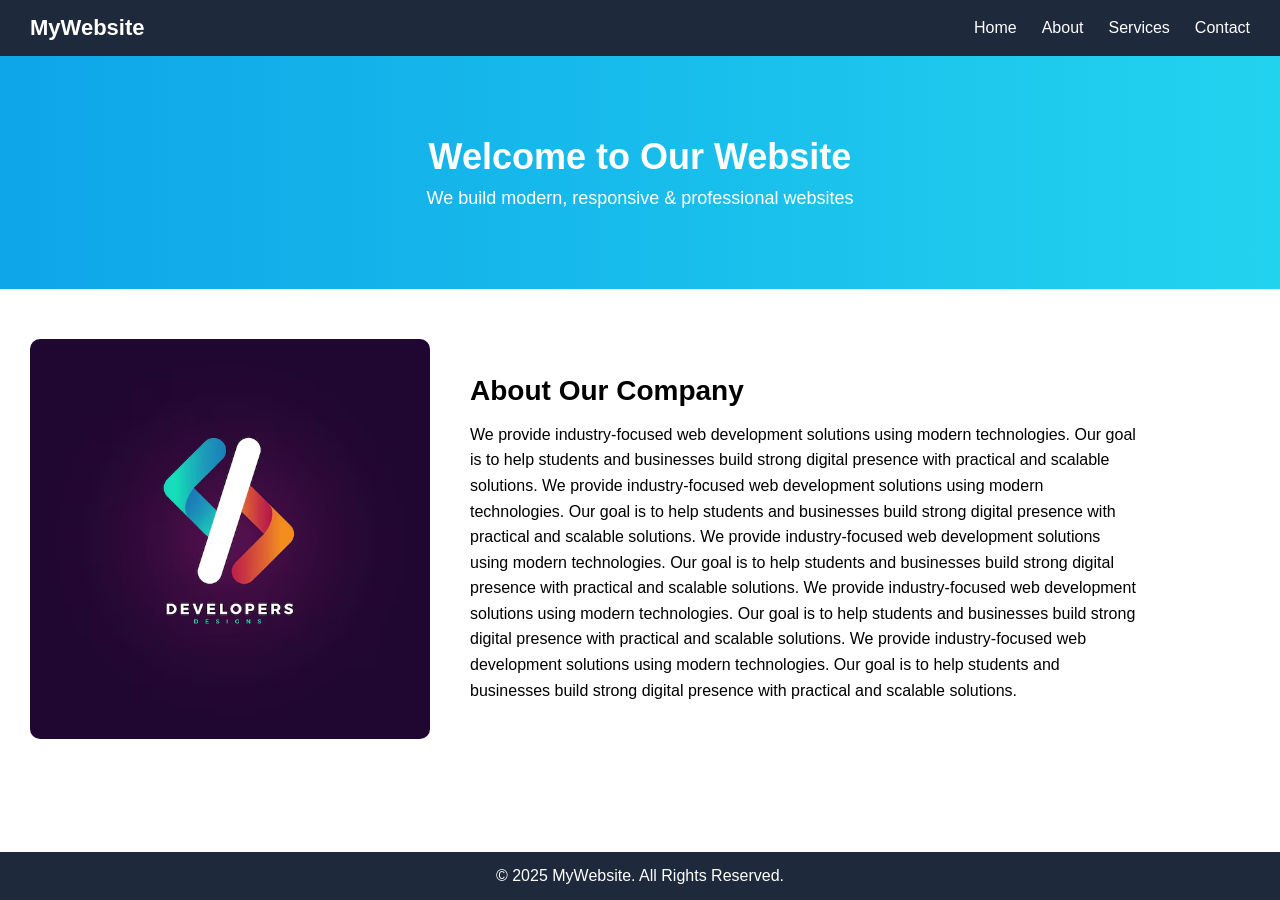
<file: practicals/index.html>
<!DOCTYPE html>
<html lang="en">
<head>
<meta charset="UTF-8">
<meta name="viewport" content="width=device-width, initial-scale=1.0">
<title>Responsive Home Page</title>

<style>
* {
    margin: 0;
    padding: 0;
    box-sizing: border-box;
}

body {
    font-family: Arial, sans-serif;
    min-height: 100vh;
    display: flex;
    flex-direction: column;
}

/* ================= HEADER ================= */
header {
    background: #1e293b;
    color: #fff;
    padding: 15px 30px;
}

.header-container {
    display: flex;
    align-items: center;
    justify-content: space-between;
}

.logo {
    font-size: 22px;
    font-weight: bold;
}

nav ul {
    list-style: none;
    display: flex;
    gap: 25px;
}

nav ul li a {
    color: #fff;
    text-decoration: none;
    font-size: 16px;
}

nav ul li a:hover {
    text-decoration: underline;
}

/* ================= BANNER ================= */
.banner {
    background: linear-gradient(to right, #0ea5e9, #22d3ee);
    color: #fff;
    padding: 80px 20px;
    text-align: center;
}

.banner h1 {
    font-size: 36px;
    margin-bottom: 10px;
}

.banner p {
    font-size: 18px;
}

/* ================= MAIN CONTENT ================= */
main {
    flex: 1;
    padding: 50px 30px;
}

.content {
    display: flex;
    gap: 40px;
    align-items: center;
}

.content img {
    width: 45%;
    max-width: 400px;
    border-radius: 10px;
}

.description {
    width: 55%;
}

.description h2 {
    margin-bottom: 15px;
    font-size: 28px;
}

.description p {
    font-size: 16px;
    line-height: 1.6;
}

/* ================= FOOTER ================= */
footer {
    background: #1e293b;
    color: #fff;
    text-align: center;
    padding: 15px;
}

/* ================= RESPONSIVE ================= */
@media (max-width: 768px) {

    .header-container {
        flex-direction: column;
        gap: 10px;
    }

    nav ul {
        flex-direction: column;
        align-items: center;
        gap: 10px;
    }

    .content {
        flex-direction: column;
        text-align: center;
    }

    .content img,
    .description {
        width: 100%;
    }

    .banner h1 {
        font-size: 28px;
    }
}
</style>
</head>

<body>

<!-- HEADER -->
<header>
    <div class="header-container">
        <div class="logo">MyWebsite</div>
        <nav>
            <ul>
                <li><a href="#">Home</a></li>
                <li><a href="#">About</a></li>
                <li><a href="#">Services</a></li>
                <li><a href="#">Contact</a></li>
            </ul>
        </nav>
    </div>
</header>

<!-- BANNER -->
<section class="banner">
    <h1>Welcome to Our Website</h1>
    <p>We build modern, responsive & professional websites</p>
</section>

<!-- MIDDLE CONTENT -->
<main>
    <div class="content">
        <img src="img.jpg" alt="Sample Image">
        <div class="description">
            <h2>About Our Company</h2>
            <p>
                We provide industry-focused web development solutions using modern
                technologies. Our goal is to help students and businesses build
                strong digital presence with practical and scalable solutions.
                  We provide industry-focused web development solutions using modern
                technologies. Our goal is to help students and businesses build
                strong digital presence with practical and scalable solutions.
                  We provide industry-focused web development solutions using modern
                technologies. Our goal is to help students and businesses build
                strong digital presence with practical and scalable solutions.
                  We provide industry-focused web development solutions using modern
                technologies. Our goal is to help students and businesses build
                strong digital presence with practical and scalable solutions.
                  We provide industry-focused web development solutions using modern
                technologies. Our goal is to help students and businesses build
                strong digital presence with practical and scalable solutions.
            </p>
        </div>
    </div>
</main>

<!-- FOOTER -->
<footer>
    © 2025 MyWebsite. All Rights Reserved.
</footer>

</body>
</html>
</file>
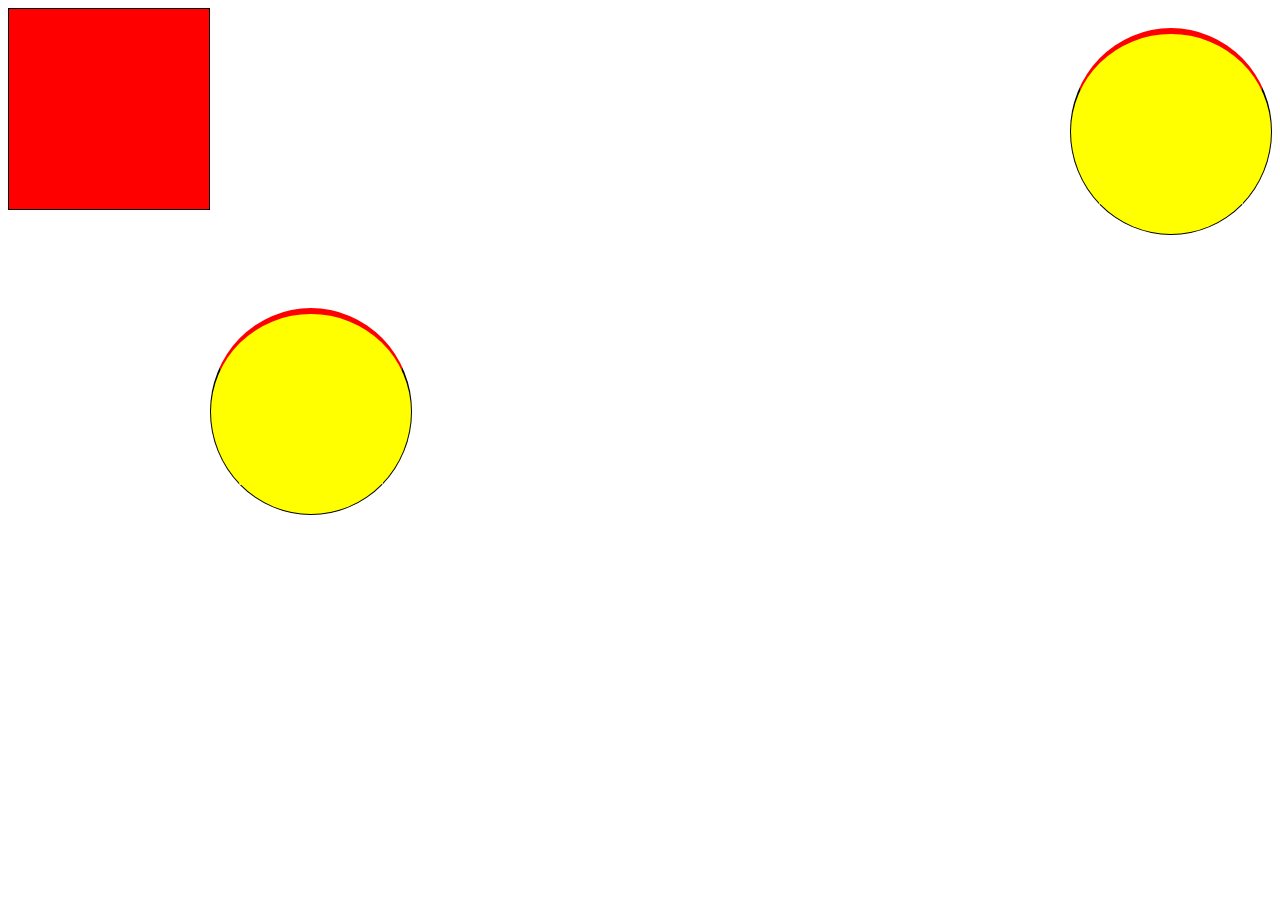
<file: practicals/animation.html>
<html>
    <head>
        <style>
            .box
            {
                border: 1px solid black;
                height: 200px;
                width: 200px;
                background-color: red;
                animation: moveBox 1s ease-in-out infinite alternate;
                float: left;
            }
            .box2
            {
                border: 1px solid black;
                height: 200px;
                width: 200px;
                margin-top: 300px;
                background-color: yellow;
                animation: spin 1s ease-in-out infinite alternate;
                border-radius: 50%;
                border-top: 6px solid red;
                float: left;

            }

             .box3
            {
                border: 1px solid black;
                height: 200px;
                width: 200px;
                margin-top: 20px;
                background-color: yellow;
                animation: bounce 0.2s infinite alternate;
                border-radius: 50%;
                border-top: 6px solid red;
                position: relative;
                float: right;
            }

            @keyframes moveBox
            {
                form{
                    transform: translateX(0);
                }
                to 
                {
                    transform: translateX(300px);
                }
            }

             @keyframes spin
            {
                form{
                    transform: rotate(0deg);
                }
                to 
                {
                    transform: rotate(360deg);
                }
            }

             @keyframes bounce
            {
                form{
                   top: 0;
                }
                to 
                {
                    top: 200px;
                }
            }
        </style>
    </head>
    <body>
        <div class="box"></div>
        <div class="box2"></div>
         <div class="box3"></div>
    </body>
</html>
</file>
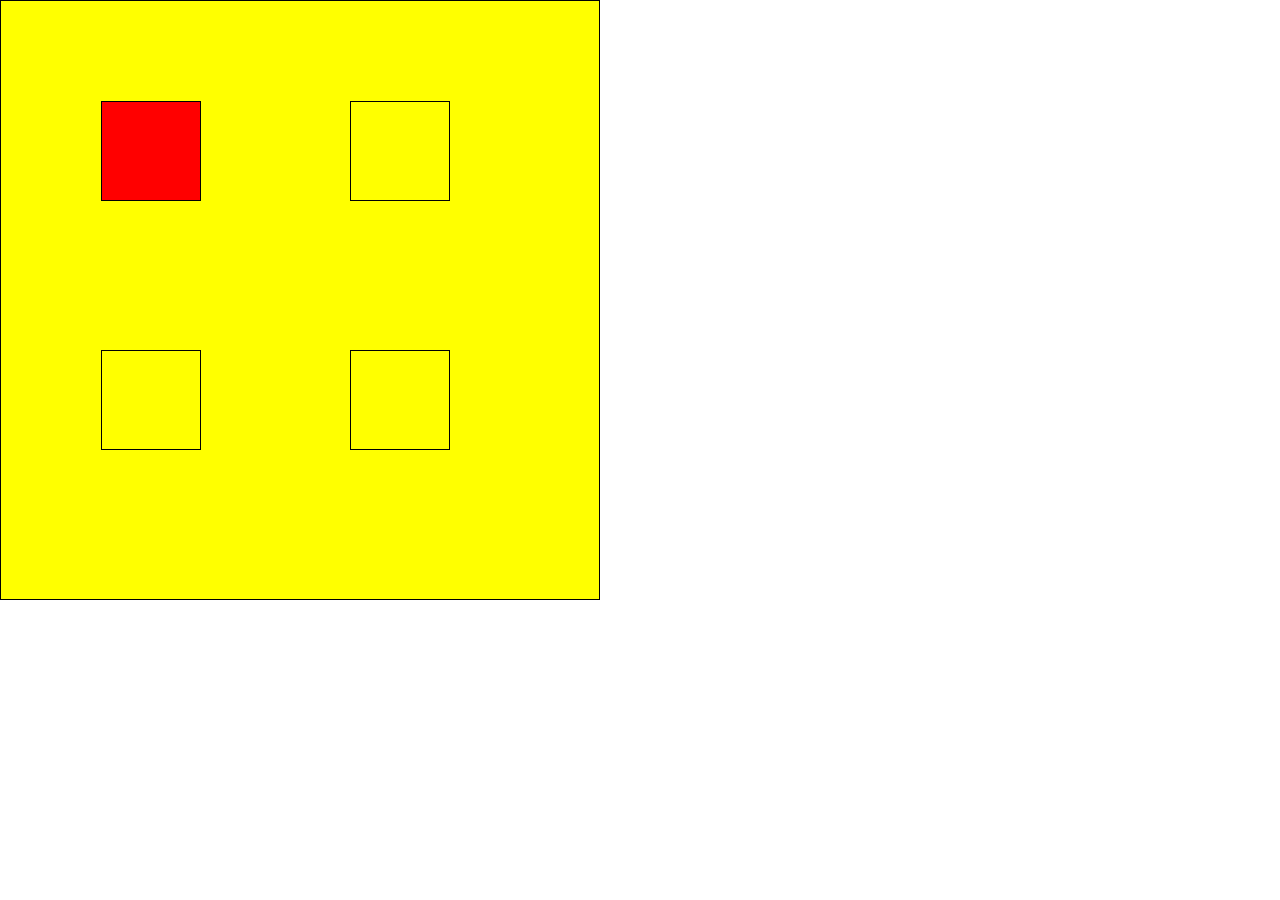
<file: practicals/div.html>
<!DOCTYPE html>
<html>
    <head>
        <link rel="stylesheet" href="div.css" type="text/css">
    </head>
    <body>
        <div id="d1" class="dc">
            <div id="d1a"></div>
            <div id="d1b"></div>
            <div id="d1c"></div>
             <div id="d1d"></div>

        </div>
        <div id="d2"></div>
    </body>
</html>
</file>
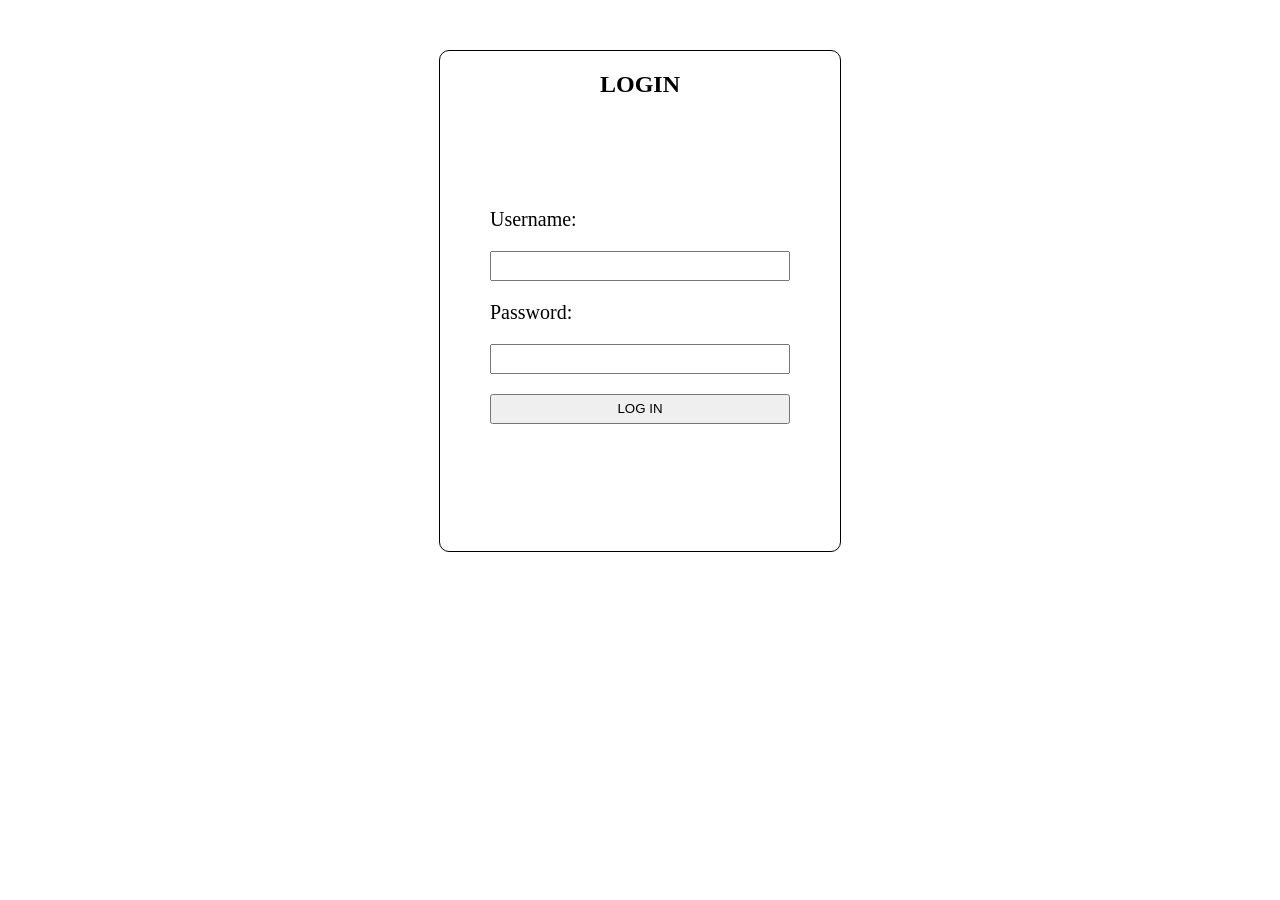
<file: practicals/login.html>
<html>
    <head>
        <style>
            .container
            {
                border: 1px solid black;
                height: 500px;
                width: 400px;
                margin-top: 50px;
                border-radius: 10px;
            }
            
            table
            {
                border-collapse: collapse;
                margin-top: 100px;
                font-size: 20px;
                width: 300px;
            }
            input
            {
                height: 30px;
                width: 300px;
            }

            
        </style>
    </head>
    <body>
       <center><div class="container">
            <form action="#" method="post" enctype="multipart/form-data">
                <center><h2>LOGIN</h2></center>
                <table  cellspacing="10px" cellpadding="10px">
                    <tr>
                        <td>Username:</td>
                    </tr>
                    <tr>
                        <td ><input type="text" name="uname"></td>
                    </tr>
                    <tr>
                        <td>Password:</td>
                    </tr>
                    <tr>
                        <td ><input type="password" name="uname"></td>
                    </tr>
                    <tr>
                       <td><center><input type="submit" value="LOG IN"></center></td>
                    </tr>
                </table>
            </form></center>
        </div>
    </body>
</html>
</file>
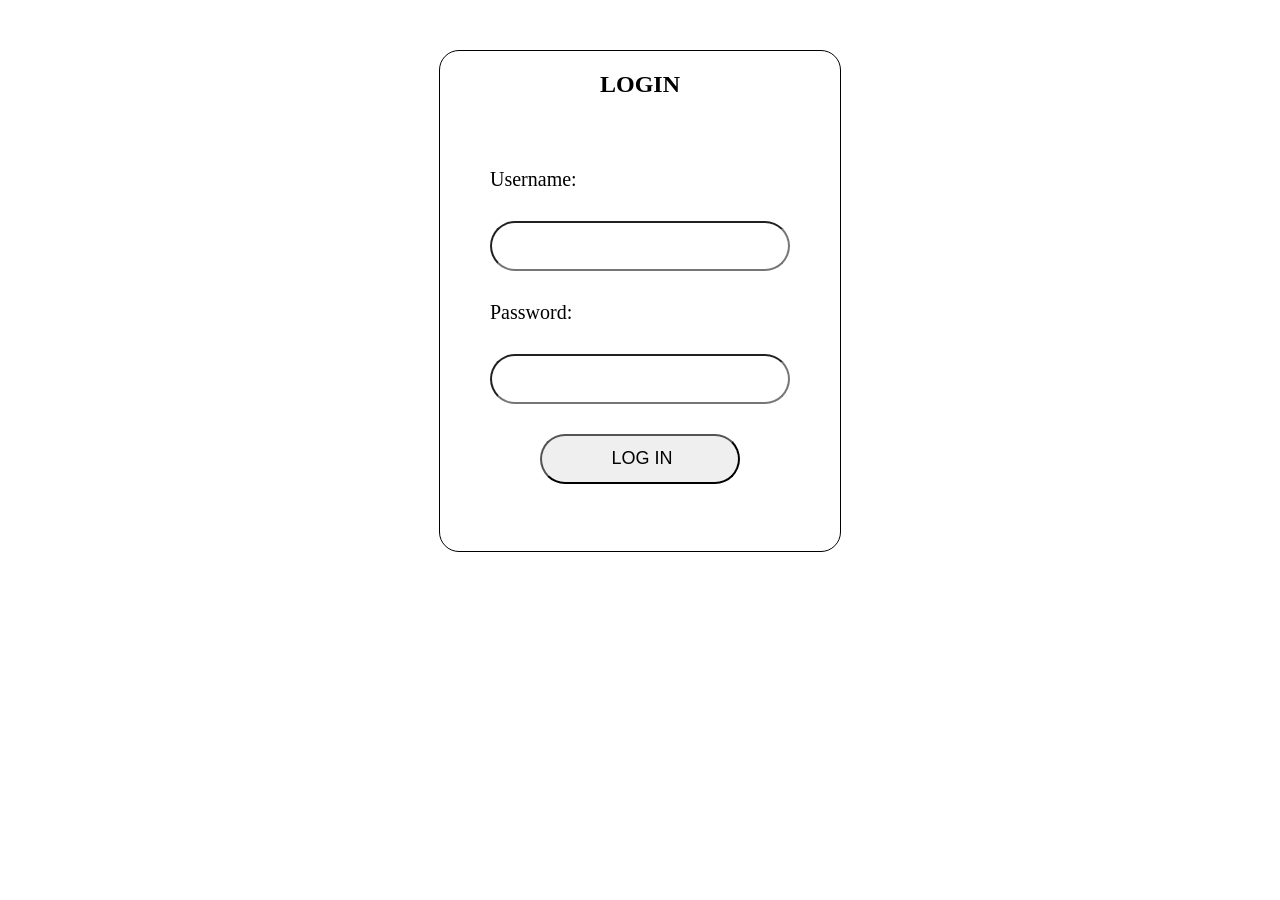
<file: practicals/loginform.html>
<html>
    <head>
        <style>
            .container
            {
                border: 1px solid black;
                height: 500px;
                width: 400px;
                margin-top: 50px;
                border-radius: 20px;
            }

            table
            {
                margin-top: 50px;
                font-size: 20px;
                width: 300px;
                
            }

            input
            {
                width: 300px;
                height: 50px;
                border-radius: 30px;
                font-size: 18px;
                padding-left: 10px;
            }

        </style>
    </head>
    <body>
        <center><div class="container">
            <form action="#" method="post" enctype="multipart/form-data">
                <center><h2>LOGIN</h2></center>
                <table  cellspacing="10px" cellpadding="10px">
                    <tr>
                        <td>Username:</td>
                    </tr>
                    <tr>
                        <td><input type="text" name="uname"></td>
                    </tr>
                     <tr>
                        <td>Password:</td>
                    </tr>
                    <tr>
                        <td><input type="password" name="uname"></td>
                    </tr>
                     <tr>
                        <td><center><input type="submit" value="LOG IN" style="width: 200px;"></center></td>
                    </tr>
                </table>


            </form>

        </div></center>
    </body>
</html>
</file>
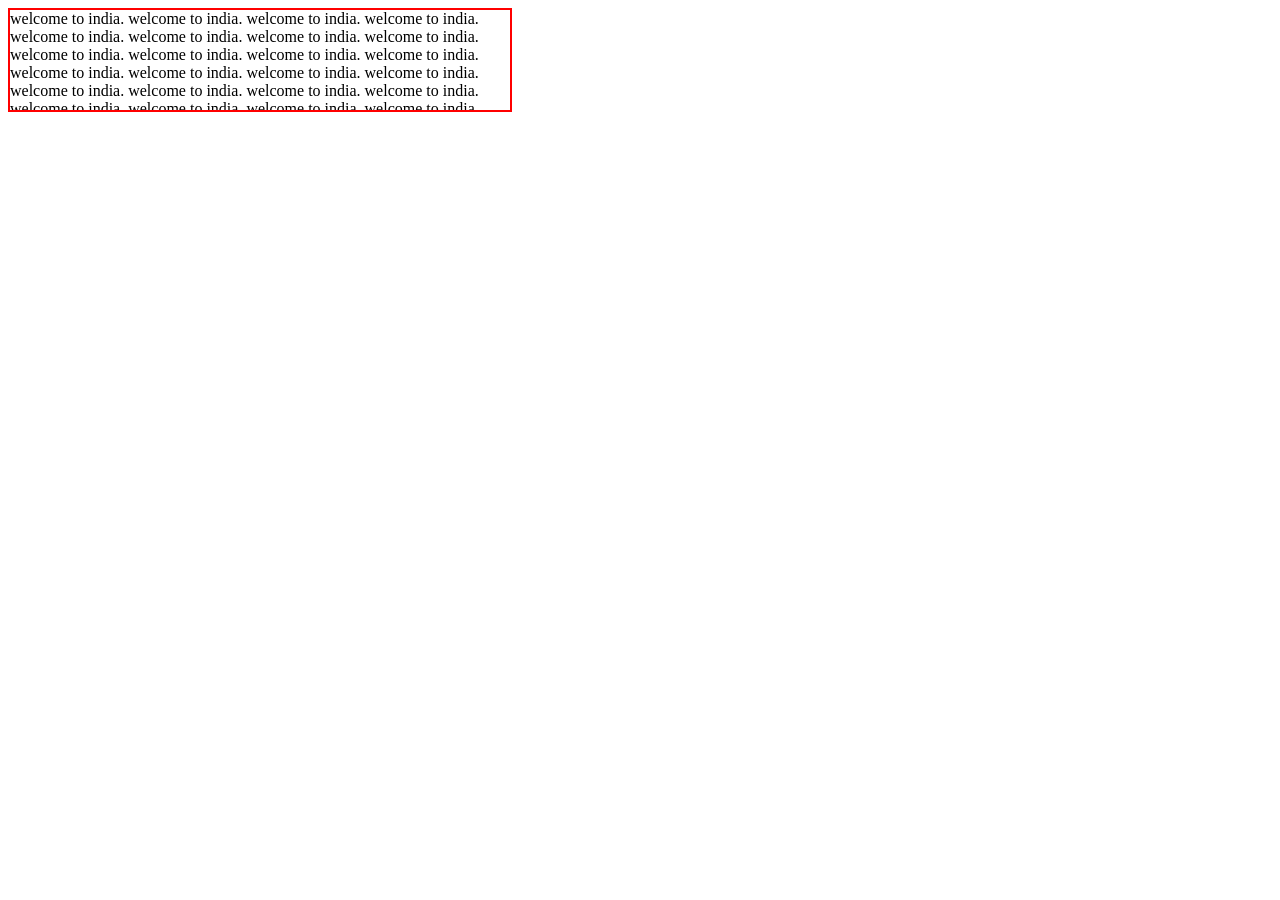
<file: practicals/overflow.html>
<html>
    <head>
        <title>Somayu Infotech</title>
        <meta name="viewport" content="width=device-width,initial-scale=1.0">
        <style>
           .overflow
           {
            width: 500px;
            height: 100px;
            border: 2px solid red;
            overflow-x:hidden;
            overflow-y: scroll;
           }
        </style>
    </head>
    <body>
        <div class="overflow">
            welcome to india. welcome to india. welcome to india. welcome to india. welcome to india. welcome to india. welcome to india. welcome to india. welcome to india. welcome to india. welcome to india. welcome to india. welcome to india. welcome to india. welcome to india. welcome to india. welcome to india. welcome to india. welcome to india. welcome to india. welcome to india. welcome to india. welcome to india. welcome to india. welcome to india. welcome to india. welcome to india. welcome to india. welcome to india. welcome to india. welcome to india. welcome to india. welcome to india. welcome to india. welcome to india. welcome to india. welcome to india. welcome to india. welcome to india. welcome to india. welcome to india. welcome to india. welcome to india. welcome to india. welcome to india. welcome to india. welcome to india. welcome to india. welcome to india. welcome to india. welcome to india. 
             welcome to india. 
              welcome to india. 
               welcome to india. 
                welcome to india. 
                 welcome to india. 
                  welcome to india.  welcome to india. 
                   welcome to india. 
                    welcome to india. 
                     welcome to india. 
                      welcome to india.  welcome to india. 
                       welcome to india. 
                        welcome to india. 
                         welcome to india. 
                          welcome to india. 

        </div>
    </body>
</html>
</file>
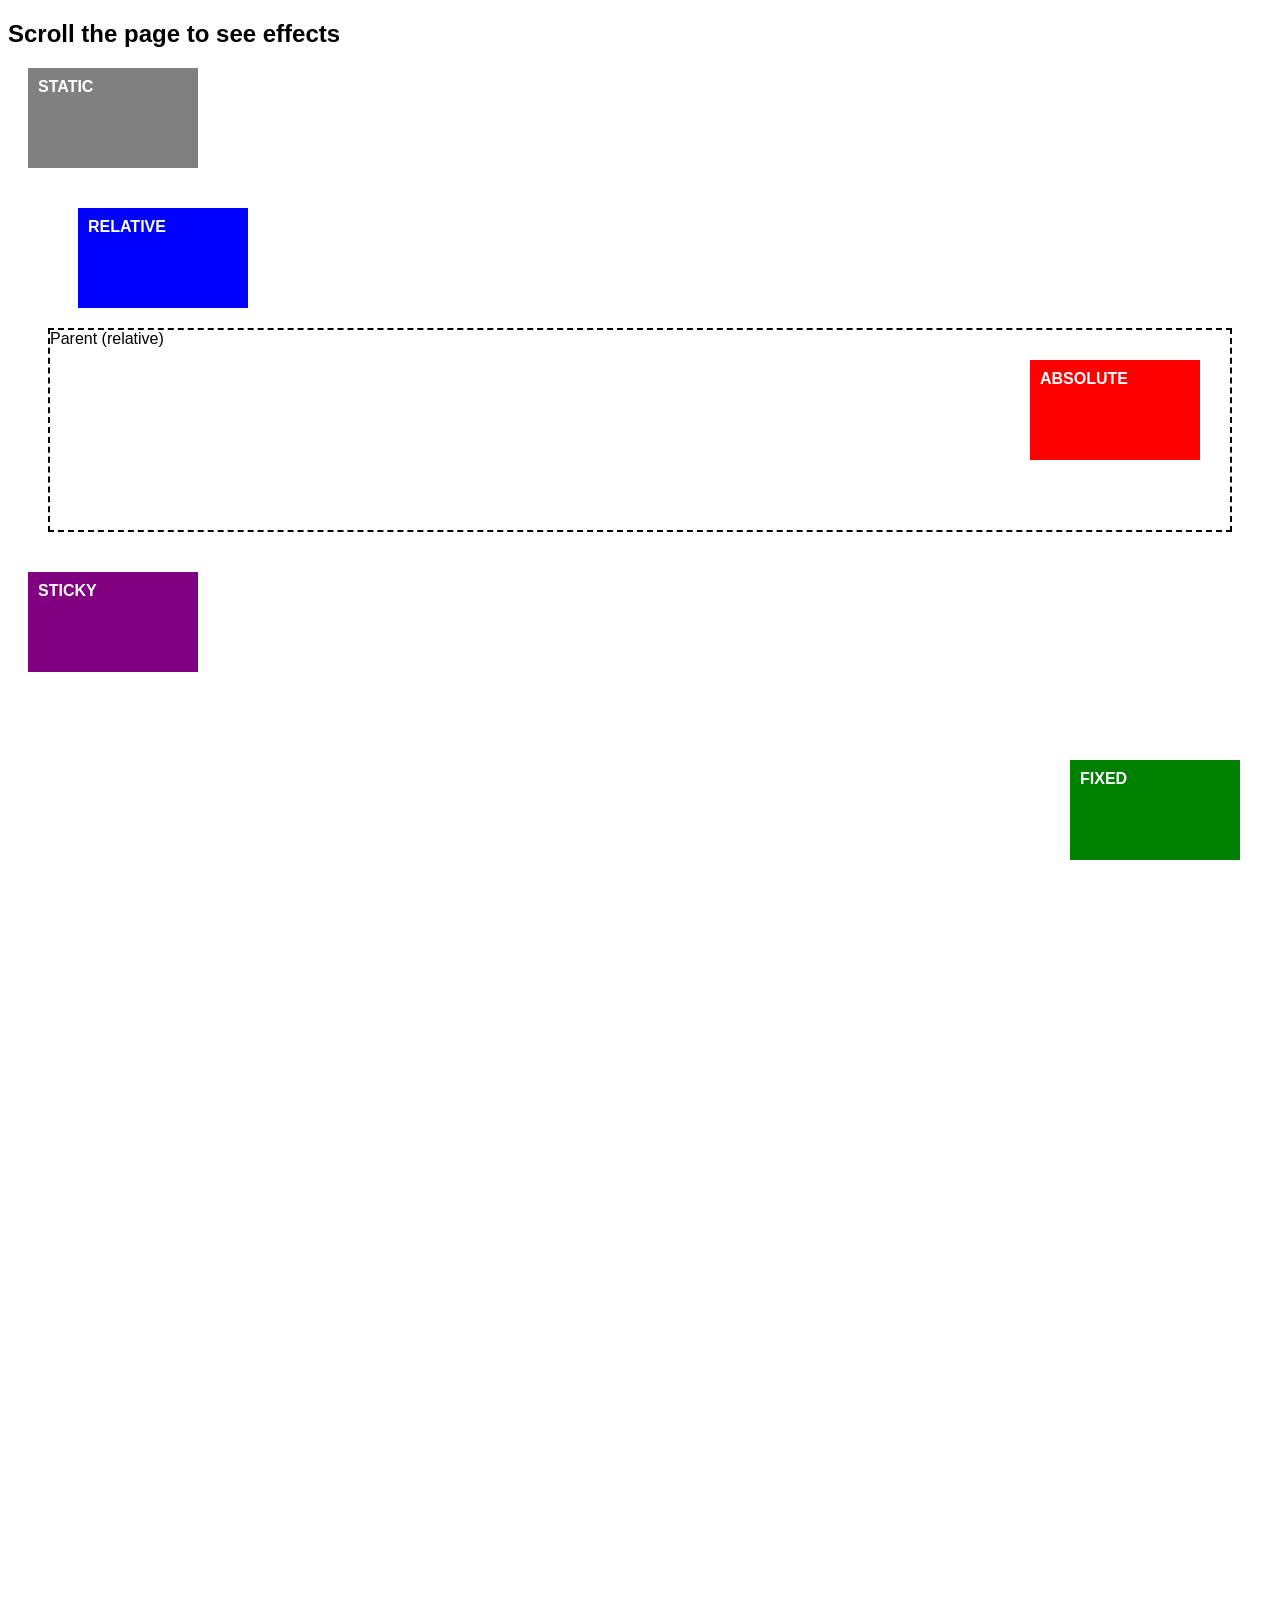
<file: practicals/positions.html>
<!DOCTYPE html>
<html lang="en">
<head>
<meta charset="UTF-8">
<title>CSS Position Demo</title>
        <meta name="viewport" content="width=device-width,initial-scale=1.0">

<style>
  body {
    height: 2000px; /* to enable scrolling */
    font-family: Arial, sans-serif;
  }

  .box {
    width: 150px;
    height: 80px;
    padding: 10px;
    color: white;
    font-weight: bold;
    margin: 20px;
  }

  /* STATIC */
  .static {
    position: static;
    background: gray;
  }

  /* RELATIVE */
  .relative {
    position: relative;
    top: 20px;
    left: 50px; 
    background: blue;
  }

  /* ABSOLUTE */
  .parent {
    position: relative;
    border: 2px dashed black;
    height: 200px;
    margin: 40px;
  }

  .absolute {
    position: absolute;
    top: 10px;
    right: 10px;
    background: red;
  }

  /* FIXED */
  .fixed {
    position: fixed;
    bottom: 20px;
    right: 20px;
    background: green;
  }

  /* STICKY */
  .sticky {
    position: sticky;
    top: 0;
    background: purple;
  }
</style>
</head>

<body>

<h2>Scroll the page to see effects</h2>

<!-- STATIC -->
<div class="box static">
  STATIC
</div>

<!-- RELATIVE -->
<div class="box relative">
  RELATIVE
</div>

<!-- ABSOLUTE -->
<div class="parent">
  Parent (relative)
  <div class="box absolute">
    ABSOLUTE
  </div>
</div>

<!-- STICKY -->
<div class="box sticky">
  STICKY
</div>

<!-- <p>Scroll down ⬇️⬇️⬇️</p> -->

<!-- FIXED -->
<div class="box fixed">
  FIXED
</div>

</body>
</html>
</file>
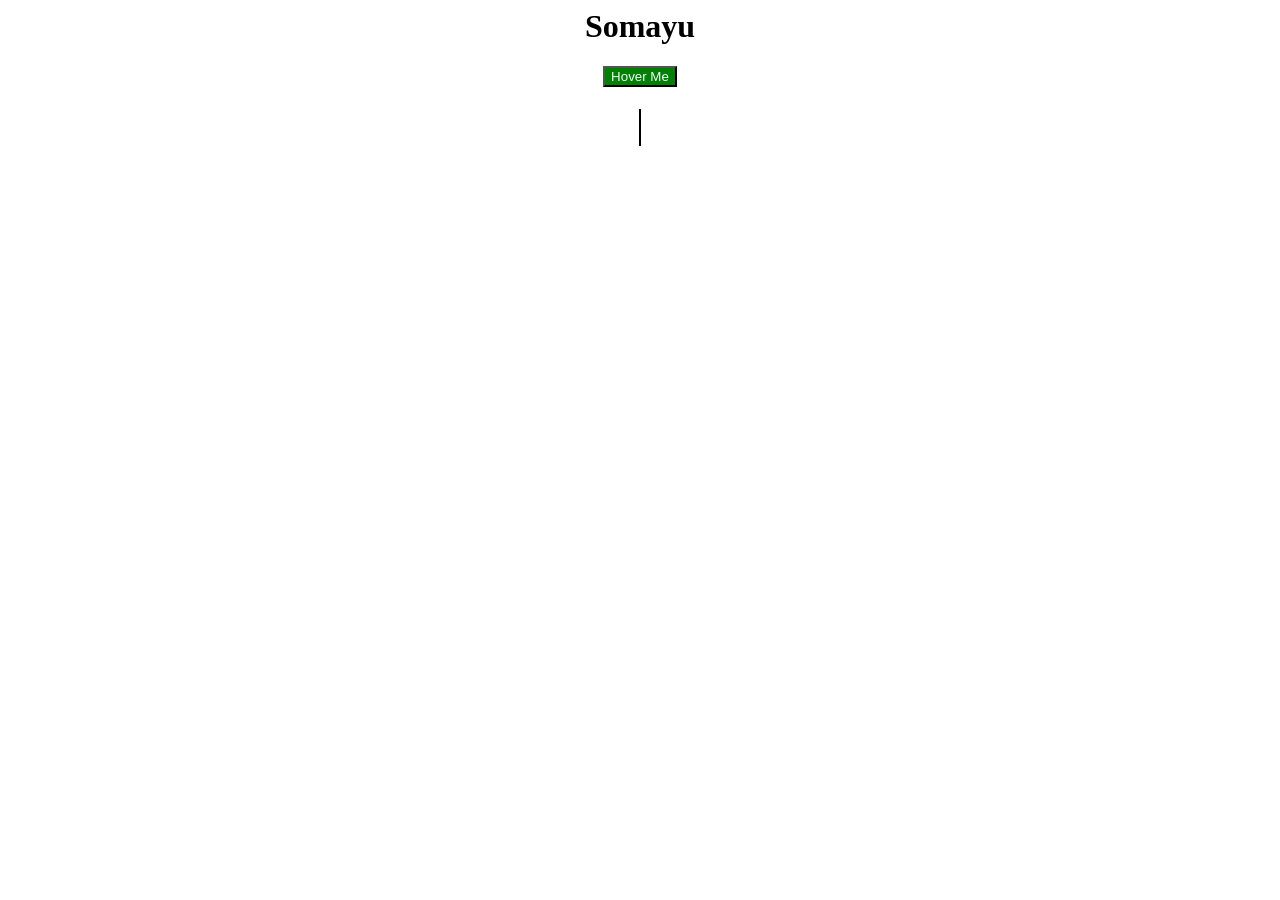
<file: practicals/textanim.html>
<html>
    <head>
        <style>
            .fade
            {
                opacity: 0;
                animation: fadeIn 5s forwards;
            }
            @keyframes fadeIn
            {
                form

                {
                    opacity: 0;
                }
                to 
                {
                    opacity: 1;
                }
            }

            .btn
            {
                background-color: green;
                color: aliceblue;
                /* transition: transform 0.3s,background 0.3s; */
            }
            .btn:hover{
                transform: scale(1.1);
            }


            /*---------------------------typing------------------*/

            .typing
            {
                width: 0ch;
                overflow: hidden;
                white-space: nowrap;
                border-right: 2px solid black;
                animation: typing 3s steps(15),blink 0.5s step-start infinite alternate;
            }
            @keyframes typing
            {
                form
                {
                    width: 0;
                }
                to 
                {
                    width: 15ch;
                }
            }

            @keyframes blink
            {
                50%
                {
                    border-color: transparent;
                }
            }


        </style>
    </head>
    <body>
        <center><h1 class="fade">Somayu</h1></center>
        <center><button class="btn">Hover Me</button></center>
        <center><h1 class="typing">CSS Animation</h1></center>
    </body>
</html>
</file>
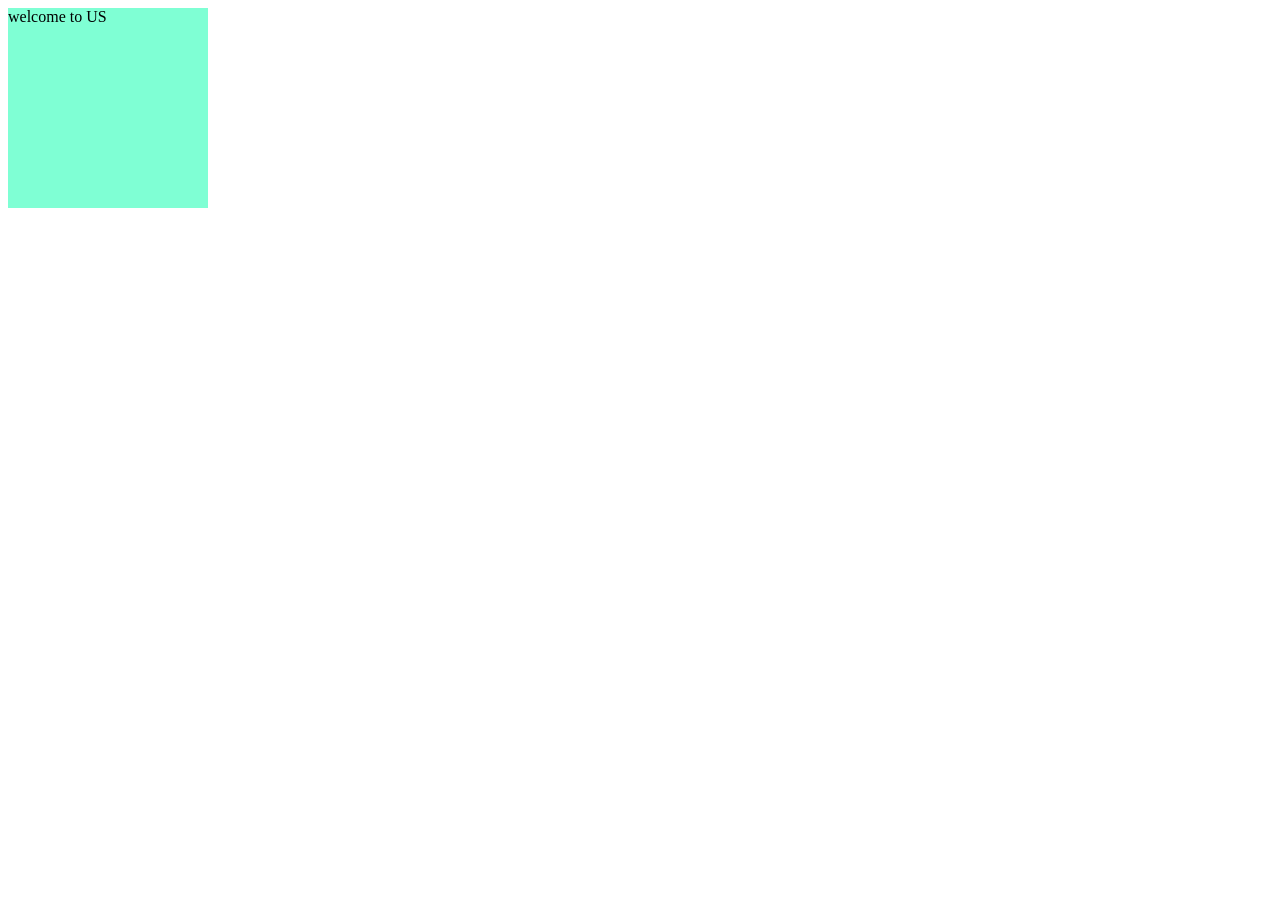
<file: practicals/transition.html>
<html>
    <head>
        <title>Somayu Infotech</title>
        <meta name="viewport" content="width=device-width,initial-scale=1.0">
        <style>
         .transition
         {
            width:200px;
            height:200px;
            background-color: aquamarine;
            transition:5s;
         }
         .transition:hover
         {
            width:400px;
            height:500px;
            background-color: blueviolet;
         }
        </style>
    </head>
    <body>
        <div class="transition">
            welcome to US
                   </div>
    </body>
</html>
</file>
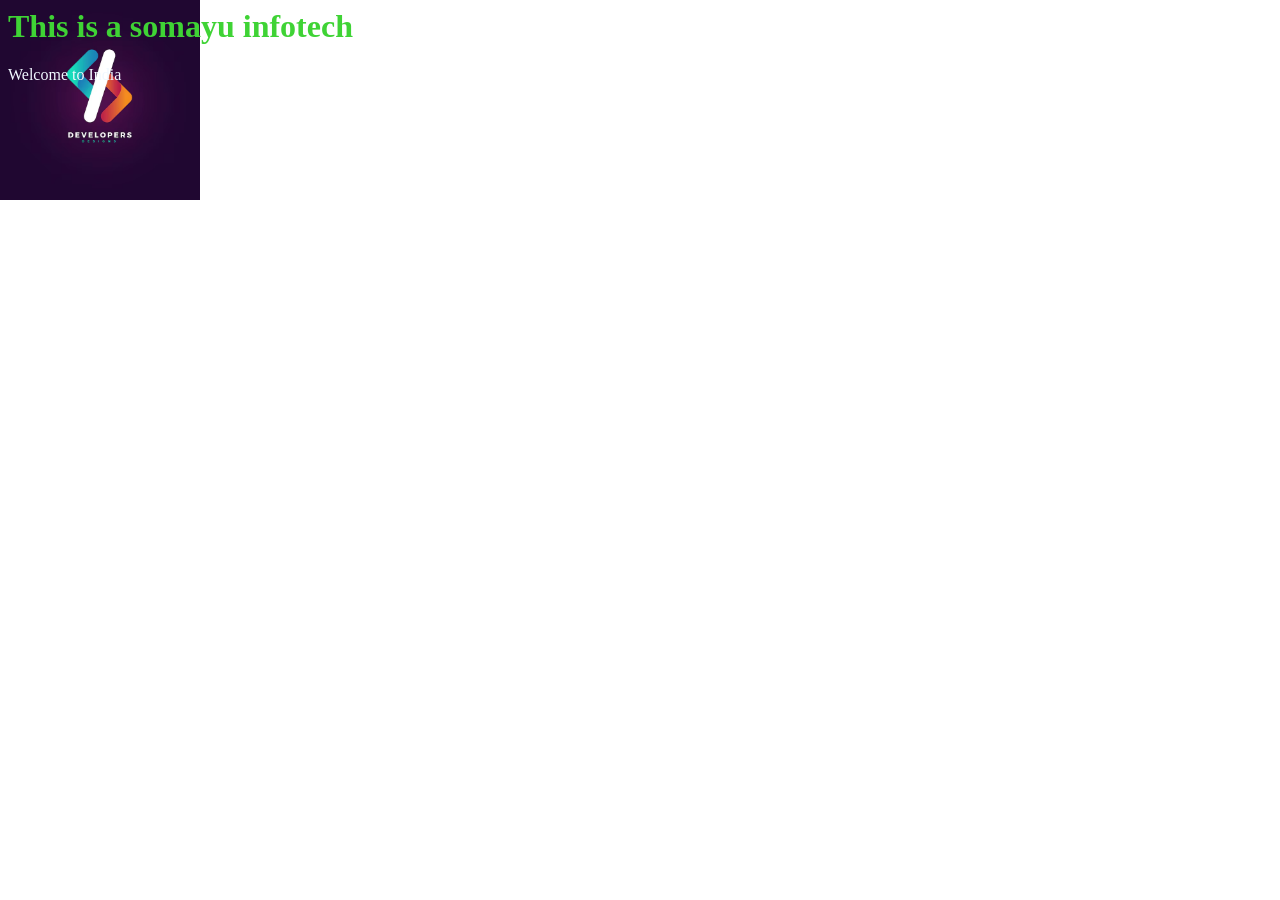
<file: practicals/zindex.html>
<html>
<head>
<style>
img {
  position: absolute;
  left: 0px;
  top: 0px;
  height: 200px;
  width: 200px;
  z-index: -1 ;
}
</style>
</head>
<body>

<h1 style="color: rgb(63, 211, 53);">This is a somayu infotech</h1>
<img src="img.jpg">  
<p style="color: aliceblue;">Welcome to India</p>

</body>
</html>
</file>
<file: practicals/div.css>
*
{
    margin: 0;
    padding: 0;
    box-sizing: border-box; 
}


body
{
    /* background-color: aqua; */
    /* font-size: 50px;
    color: brown;
    font-family: 'Trebuchet MS', 'Lucida Sans Unicode', 'Lucida Grande', 'Lucida Sans', Arial, sans-serif;
    text-align: center;
    letter-spacing: 10px; */
}

#d1
{
    border: 1px solid black;
    height: 600px;
    width: 600px;
    background-color: yellow;
    display: grid;
    grid-template-columns: repeat(2,1fr);
    padding-left: 100px;
    padding-top: 100px;
    
    
}
#d1a
{
    border: 1px solid black;
    height: 100px;
    width: 100px;
    background-color: red;
    
   
}
#d1b
{
    border: 1px solid black;
   height: 100px;
    width: 100px;
   
}
#d1c
{
    border: 1px solid black;
    height: 100px;
    width: 100px;
   
}
#d1d
{
    border: 1px solid black;
    height: 100px;
    width: 100px;
   
}
</file>
